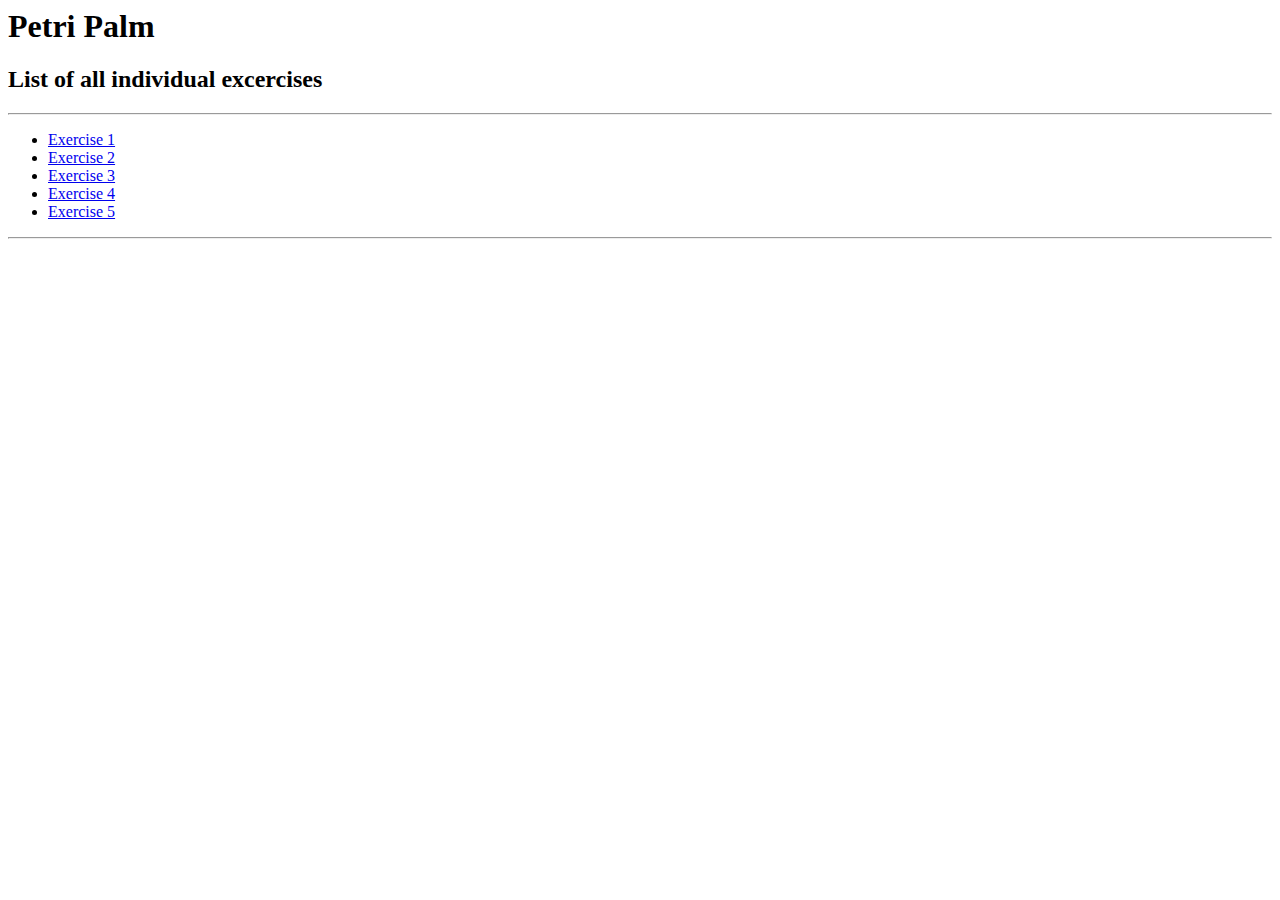
<file: Index.html>
<!DOCTYPE html
 <html lang="en">
     <head>
        <meta charset="UTF-8">
        <meta http-equiv="X-UA-Compatible" content="IE=edge">
        <meta name="viewport" content="widht=device-width, initial-scale=1.0">
     <title>My page</title>
     </head>
     <body>
     <h1>Petri Palm</h1>
     <h2>List of all individual excercises</h2>
     <hr>
     
     <ul>
        <li><a href="Exercise1.html"target="_blank">Exercise 1</a></li>
        <li><a href="Exercise2.html">Exercise 2</a></li>
        <li><a href="Exercise3.html">Exercise 3</a></li>
        <li><a href="Exercise4.html">Exercise 4</a></li>
        <li><a href="Exercise5.html">Exercise 5</a></li>
        </ul>
     <!-- this is a comment -->
     <hr>
     </body>
 </html>
</file>
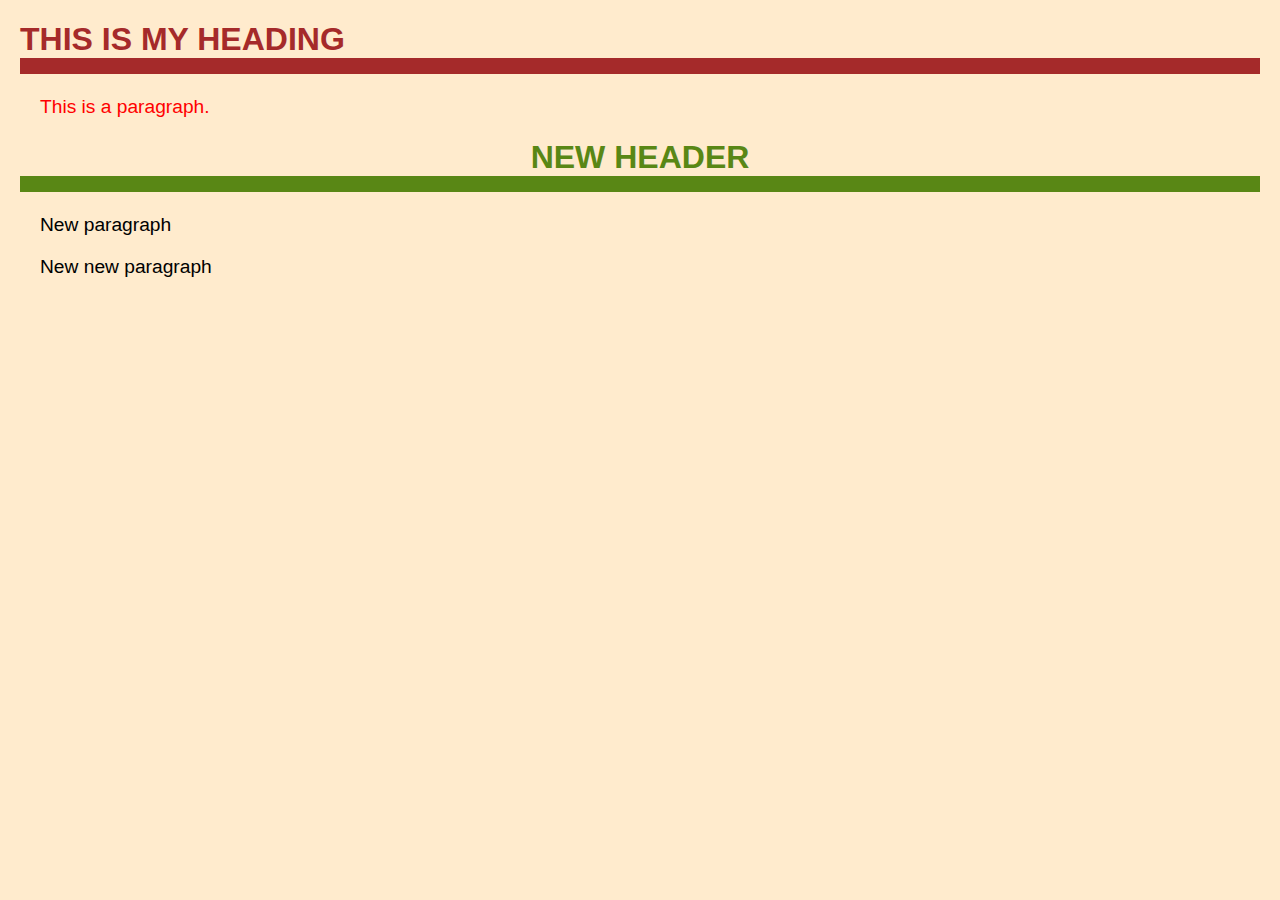
<file: Css.html>
<!DOCTYPE html>
<html lang="en">
    <head>
        <meta charset="UTF-8">
        <meta http-equiv="X-UA-Compatible" content="IE=edge">
        <meta name="viewport" content="widht=device-width, initial-scale=1.0">
     <title>Cssexcersice1</title>
     <style>
        body {
          background-color:rgba(255, 0, 0, 0.236);
        }
        h1 {
          color: blue;
        }
        p{
            color: aliceblue;
            font-size: 20px;
            margin-left: 20px;
            margin-bottom: 40px;
        }
        </style>
        <link href="CSS/Styles.css" rel="stylesheet" type="text/css">
    </head>

     <body>
        <h1 style="color:brown;text-align:left;">This is my heading</h1>
        <p style="color:red;font-size: larger;font-family: 'Gill Sans', 'Gill Sans MT', Calibri, 'Trebuchet MS', sans-serif;">This is a paragraph.</p>
        <h1>New header</h1>
        <p>New paragraph</p>
        <p>New new paragraph</p>


     </body>

</html>
</file>
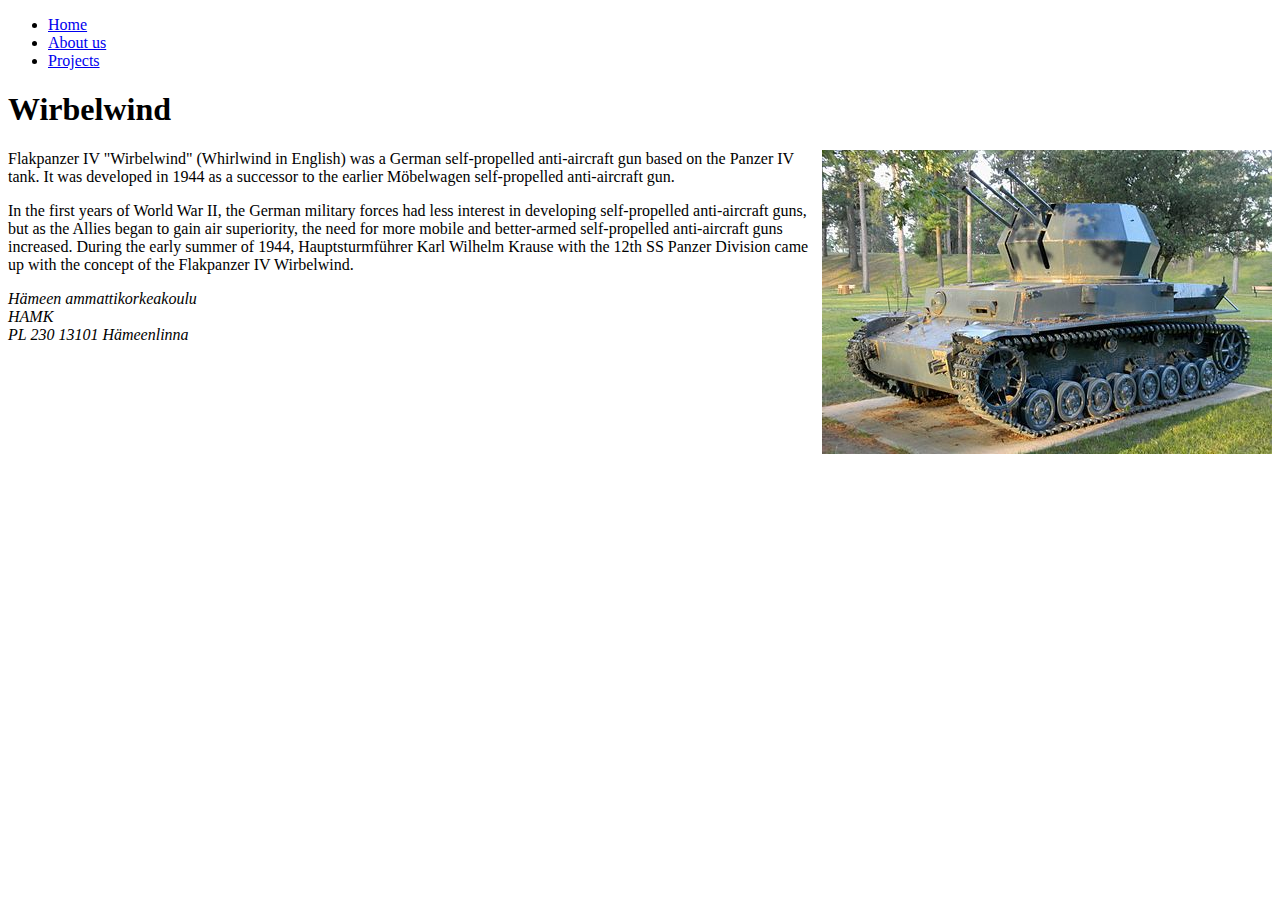
<file: Excercise2.html>
<!DOCTYPE html>
<html lang="en">
<head>
    <meta name="author" content="Petri Palm">
    <meta name="description" content="html file for excersice2">
    <meta charset="UTF-8">
    <meta http-equiv="X-UA-Compatible" content="IE=edge">
    <meta name="viewport" content="width=device-width, initial-scale=1.0">
    <title>Petri Palm-excersice2</title>
</head>
<body>
    <ul>
        <li><a href="Index.html" target="_blank">Home</a></li>
        <li><a href="aboutus.html" target="_blank">About us</a></li>
        <li><a href="project.html" target="_blank">Projects</a></li>
    </ul>
    <article>
        <h1>Wirbelwind</h1>
        <p> <img src="Assets/Images/Wirbelwind.jpg" alt="wilberwind" style="float: right;"> Flakpanzer IV "Wirbelwind" (Whirlwind in English) was a German self-propelled anti-aircraft gun based on the Panzer IV tank.
         It was developed in 1944 as a successor to the earlier Möbelwagen self-propelled anti-aircraft gun.
        </p>
         <p>In the first years of World War II, the German military forces had less interest in developing self-propelled anti-aircraft guns, but as the Allies began to gain air superiority, the need for more mobile and better-armed self-propelled anti-aircraft guns increased. During the early summer of 1944, Hauptsturmführer Karl Wilhelm Krause with the 12th SS Panzer Division  came up with the concept of the Flakpanzer IV Wirbelwind.
        </p>

    </article>
    <address>
        Hämeen ammattikorkeakoulu<br />
        HAMK<br/>
        PL 230 13101 Hämeenlinna 
    </address>
</body>
</html>
</file>
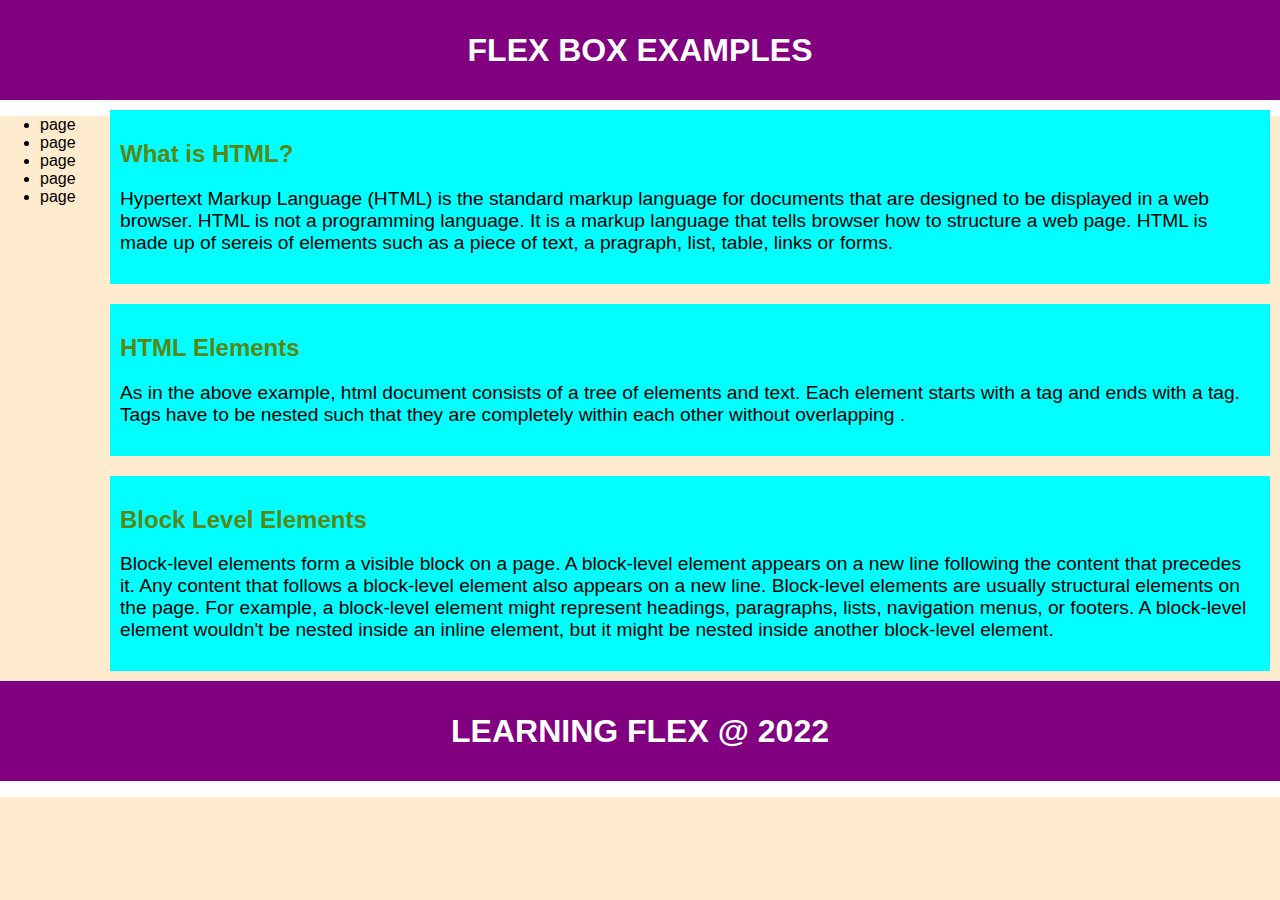
<file: Excercise4.html>
<!DOCTYPE html>
<!-- saved from url=(0058)https://dipaish.github.io/www2020/flex_box_in_class22.html -->
<html lang="en"><head><meta http-equiv="Content-Type" content="text/html; charset=UTF-8">
    
    <meta http-equiv="X-UA-Compatible" content="IE=edge">
    <meta name="viewport" content="width=device-width, initial-scale=1.0">
    <link href="CSS/Styles.css" rel="stylesheet" type="text/css">
    <title>Let's Learn Flex Box</title>

    <style>
        
        body {
        margin: 0;
      }

      header, footer {
        background: purple;
        height: 100px;
      }

      h1 {
        text-align: center;
        color: white;
        line-height: 100px;
        margin: 0;
      }

      article {
        padding: 10px;
        margin: 10px;
        background: aqua;

      }
      </style>
      
</head>
<body>
    <header>
        <h1>Flex Box Examples </h1>
      </header>
      <div class="main">
<div class="sidebar">
    <ul>
        <li>page</li>
        <li>page</li>
        <li>page</li>
        <li>page</li>
        <li>page</li>
    </ul>
</div>
      <section>
        

        
            
            
        <article>
          <h2>What is HTML?</h2>
          <p>
            Hypertext Markup Language (HTML) is the standard markup language for 
            documents that are designed to be displayed in a web browser. HTML is not a programming language. 
            It is a markup language that tells browser how to structure a web page. HTML is made up of sereis of elements such as a piece of text, a pragraph, 
             list, table, links or forms.
          </p>
        </article>
  
        <article>
          <h2>HTML Elements</h2>
  
          <p>
            As in the above example, html document consists of a tree of elements and text. 
            Each element starts with a tag and ends with a tag.
             Tags have to be nested such that they are completely within each other without overlapping .
          </p>
        </article>
  
        <article>
          <h2>Block Level Elements</h2>
  
          <p>
            Block-level elements form a visible block on a page. A block-level element appears on a new line 
            following the content that precedes it. Any content that follows a block-level element also 
            appears on a new line. Block-level elements are usually structural elements on the page.
             For example, a block-level element might represent headings, paragraphs, lists, navigation 
             menus, or footers. A block-level element wouldn't 
            be nested inside an inline element, but it might be nested inside another block-level element.
          </p>
        </article>
      </section> 
    </div>
      <footer>
        <h1>Learning Flex @ 2022</h1>
    </footer>

</body></html>
</file>
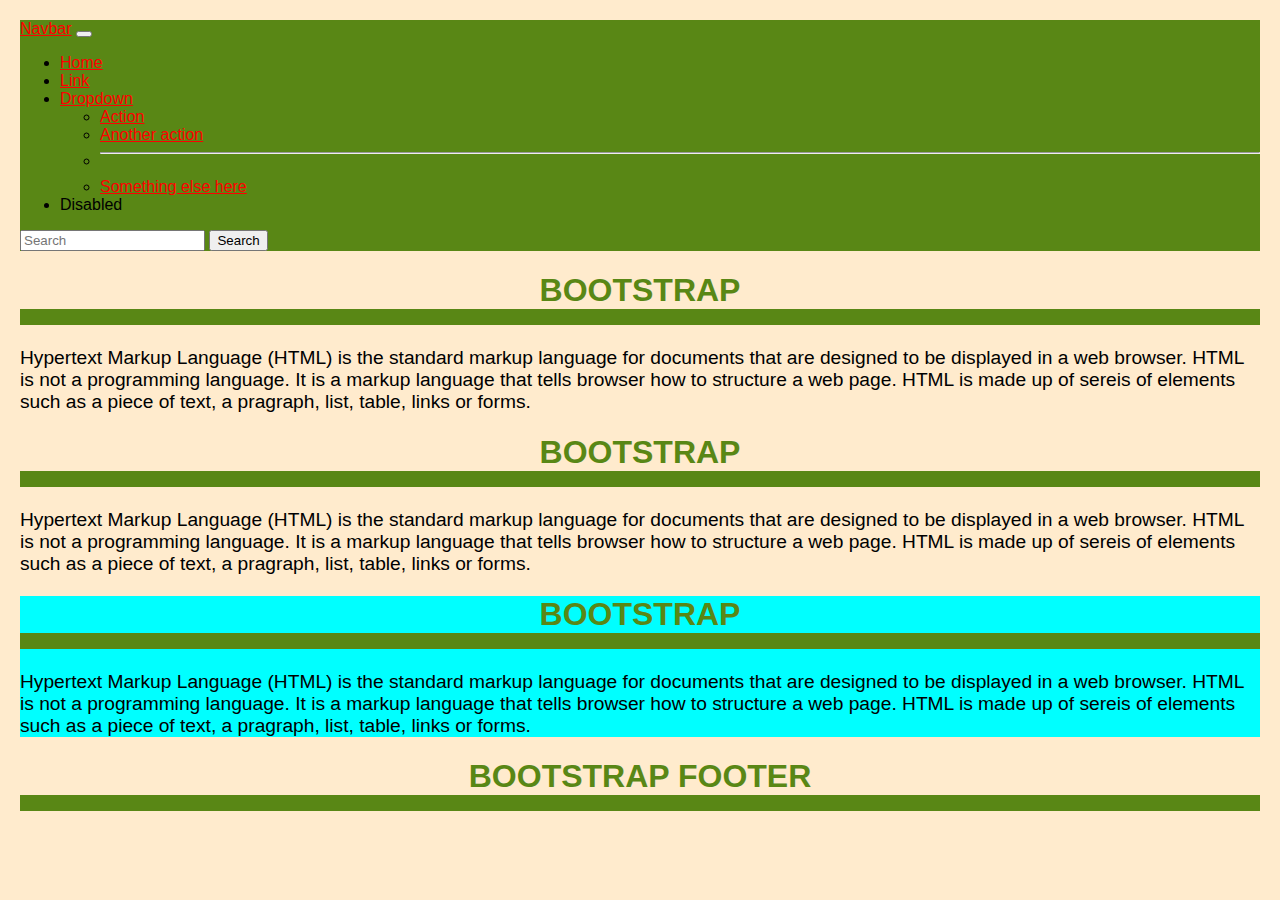
<file: Excerice5.html>
<!DOCTYPE html>
<html lang="en">
<head>
    <meta charset="UTF-8">
    <meta http-equiv="X-UA-Compatible" content="IE=edge">
    <meta name="viewport" content="width=device-width, initial-scale=1.0">
    <title>Excersice5</title>
    <link href="https://cdn.jsdelivr.net/npm/bootstrap@5.3.0-alpha1/dist/css/bootstrap.min.css" rel="stylesheet" integrity="sha384-GLhlTQ8iRABdZLl6O3oVMWSktQOp6b7In1Zl3/Jr59b6EGGoI1aFkw7cmDA6j6gD" crossorigin="anonymous">
    <link href="CSS/Styles.css" rel="stylesheet" type="text/css">
</head>
<body>
    <div class="container">
        <div class="header">
    <header class="container"><nav class="navbar navbar-expand-lg navbar bg-dark" data-bs-theme="dark" ">
        <div class="container-fluid">
          <a class="navbar-brand" href="#">Navbar</a>
          <button class="navbar-toggler" type="button" data-bs-toggle="collapse" data-bs-target="#navbarSupportedContent" aria-controls="navbarSupportedContent" aria-expanded="false" aria-label="Toggle navigation">
            <span class="navbar-toggler-icon"></span>
          </button>
          <div class="collapse navbar-collapse" id="navbarSupportedContent">
            <ul class="navbar-nav me-auto mb-2 mb-lg-0">
              <li class="nav-item">
                <a class="nav-link active" aria-current="page" href="#">Home</a>
              </li>
              <li class="nav-item">
                <a class="nav-link" href="#">Link</a>
              </li>
              <li class="nav-item dropdown">
                <a class="nav-link dropdown-toggle" href="#" role="button" data-bs-toggle="dropdown" aria-expanded="false">
                  Dropdown
                </a>
                <ul class="dropdown-menu">
                  <li><a class="dropdown-item" href="#">Action</a></li>
                  <li><a class="dropdown-item" href="#">Another action</a></li>
                  <li><hr class="dropdown-divider"></li>
                  <li><a class="dropdown-item" href="#">Something else here</a></li>
                </ul>
              </li>
              <li class="nav-item">
                <a class="nav-link disabled">Disabled</a>
              </li>
            </ul>
            <form class="d-flex" role="search">
              <input class="form-control me-2" type="search" placeholder="Search" aria-label="Search">
              <button class="btn btn-outline-success" type="submit">Search</button>
            </form>
          </div>
        </div>
      </nav></header>
</div>
    <main>
        <div class="row align-items-start">
        <div class="col">
    <h1>Bootstrap</h1>
    <p>
        Hypertext Markup Language (HTML) is the standard markup language for 
        documents that are designed to be displayed in a web browser. HTML is not a programming language. 
        It is a markup language that tells browser how to structure a web page. HTML is made up of sereis of elements such as a piece of text, a pragraph, 
         list, table, links or forms.
      </p>
    </div>
    <div class="col">
      <h1>Bootstrap</h1>
      <p>
        Hypertext Markup Language (HTML) is the standard markup language for 
        documents that are designed to be displayed in a web browser. HTML is not a programming language. 
        It is a markup language that tells browser how to structure a web page. HTML is made up of sereis of elements such as a piece of text, a pragraph, 
         list, table, links or forms.
      </p>
    </div>
    <div class="col colo">
        <h1>Bootstrap</h1>
        <p>
          Hypertext Markup Language (HTML) is the standard markup language for 
          documents that are designed to be displayed in a web browser. HTML is not a programming language. 
          It is a markup language that tells browser how to structure a web page. HTML is made up of sereis of elements such as a piece of text, a pragraph, 
           list, table, links or forms.
        </p>
      </div>
    </div>
    </main>
    <footer class="footer">
        <h1>Bootstrap footer</h1>
    </footer>
</div>
    <script src="https://cdn.jsdelivr.net/npm/bootstrap@5.3.0-alpha1/dist/js/bootstrap.bundle.min.js" integrity="sha384-w76AqPfDkMBDXo30jS1Sgez6pr3x5MlQ1ZAGC+nuZB+EYdgRZgiwxhTBTkF7CXvN" crossorigin="anonymous"></script>
</body>
</html>
</file>
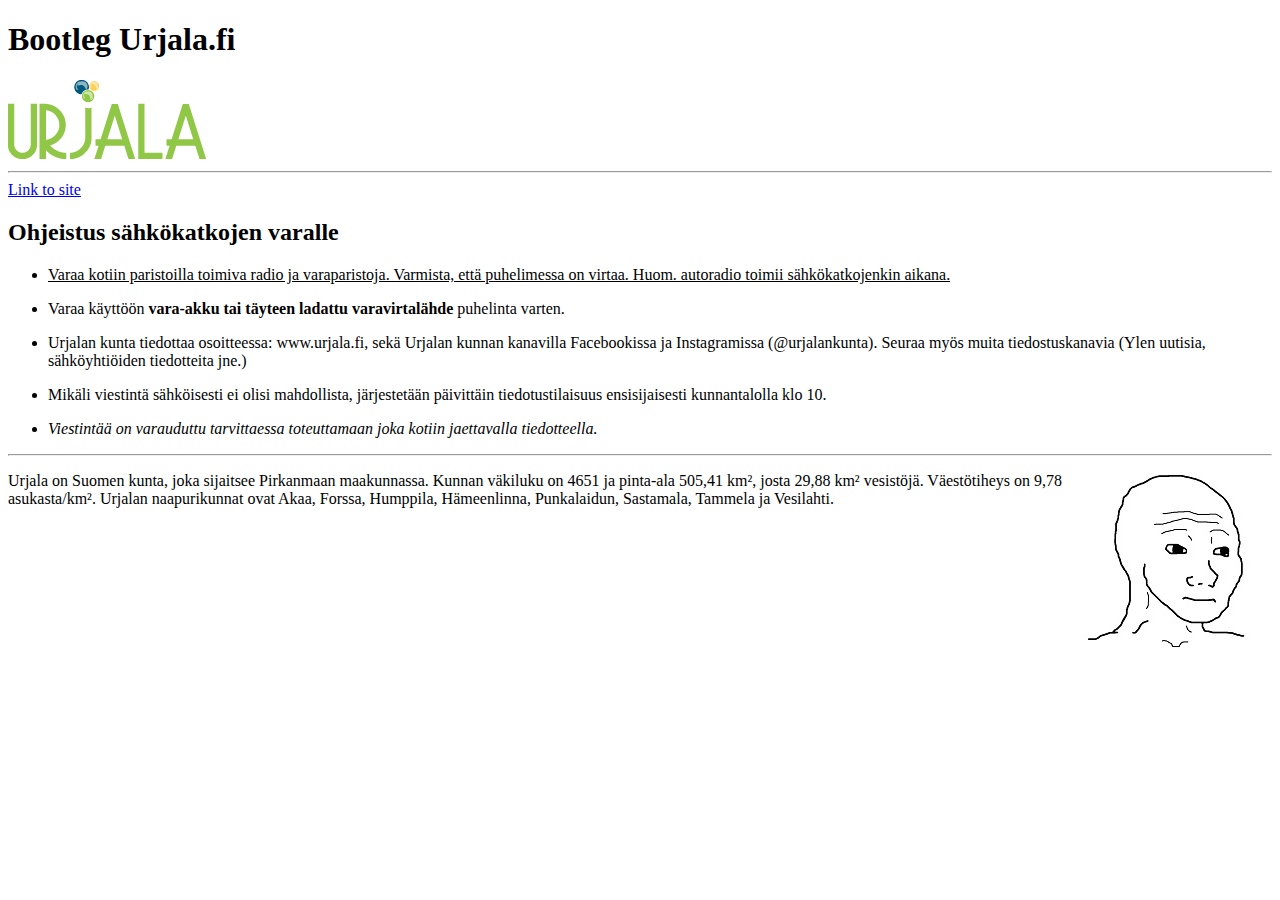
<file: Exercise1.html>
<!DOCTYPE html>
<html lang="en">
    <head>
        <meta charset="UTF-8">
        <meta http-equiv="X-UA-Compatible" content="IE=edge">
        <meta name="viewport" content="widht=device-width, initial-scale=1.0">
     <title>excersice1</title>
    </head>
    <body>
        <h1>Bootleg Urjala.fi</h1>
        <img src="Assets/Images/logo.png" alt="Logo">
        <hr>
        <a href="https://www.urjala.fi/tiedotteet/ajankohtaista/?newsid=422&newstitle=Ohjeistus+s%C3%A4hk%C3%B6katkojen+varalle" target="_blank">Link to site</a>
        <h2>Ohjeistus sähkökatkojen varalle</h2>
        <ul>
            <li><p><u>Varaa kotiin paristoilla toimiva radio ja varaparistoja. Varmista, että puhelimessa on virtaa. Huom. autoradio toimii sähkökatkojenkin aikana.</u></p></li>
            <li><p>Varaa käyttöön <b>vara-akku tai täyteen ladattu varavirtalähde</b> puhelinta varten.</p></li>
            <li><p>Urjalan kunta tiedottaa osoitteessa: www.urjala.fi, sekä Urjalan kunnan kanavilla Facebookissa ja Instagramissa (@urjalankunta). Seuraa myös muita tiedostuskanavia (Ylen uutisia, sähköyhtiöiden tiedotteita jne.)</p></li>
            <li><p>Mikäli viestintä sähköisesti ei olisi mahdollista, järjestetään päivittäin tiedotustilaisuus ensisijaisesti kunnantalolla klo 10.</p></li>
            <li><p><i>Viestintää on varauduttu tarvittaessa toteuttamaan joka kotiin jaettavalla tiedotteella.</i></p></li>
        </ul>
        <hr>
        <p><img src="Assets/Images/Wojak.jpg" alt="Feels" style="float:right; margin-right: 10px;">Urjala on Suomen kunta, joka sijaitsee Pirkanmaan maakunnassa. Kunnan väkiluku on 4651 ja pinta-ala 505,41 km², josta 29,88 km² vesistöjä. Väestötiheys on 9,78 asukasta/km². Urjalan naapurikunnat ovat Akaa, Forssa, Humppila, Hämeenlinna, Punkalaidun, Sastamala, Tammela ja Vesilahti.
        

        

        

        


    </body>
   </html>
</file>
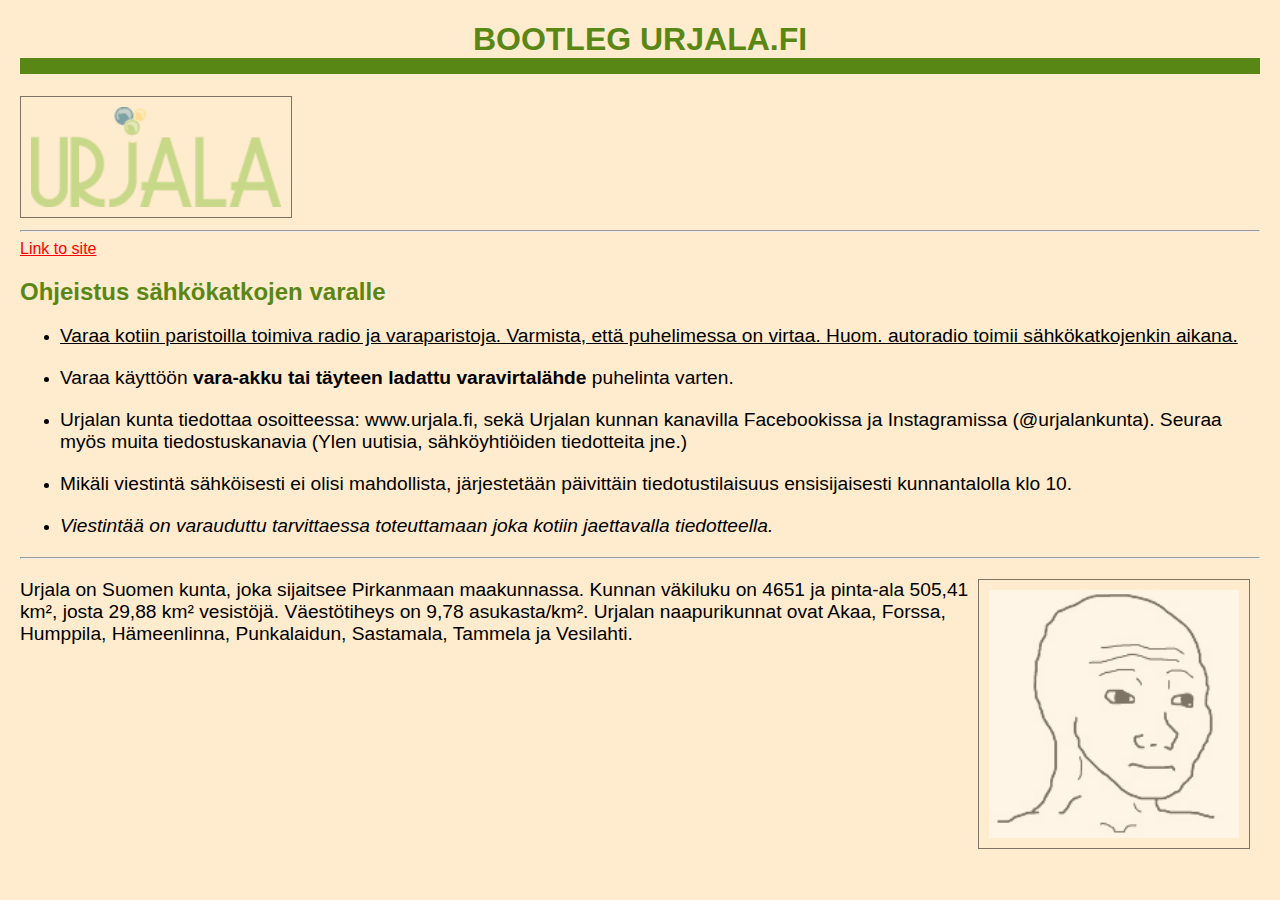
<file: Exercise3.html>
<!DOCTYPE html>
<html lang="en">
    <head>
        <meta charset="UTF-8">
        <meta http-equiv="X-UA-Compatible" content="IE=edge">
        <meta name="viewport" content="widht=device-width, initial-scale=1.0">
     <title>excersice3</title>
     <link href="CSS/Styles.css" rel="stylesheet" type="text/css">
    </head>
    <body>
        <h1>Bootleg Urjala.fi</h1>
        <img src="Assets/Images/logo.png" alt="Logo">
        <hr>
        <a href="https://www.urjala.fi/tiedotteet/ajankohtaista/?newsid=422&newstitle=Ohjeistus+s%C3%A4hk%C3%B6katkojen+varalle" target="_blank">Link to site</a>
        <h2>Ohjeistus sähkökatkojen varalle</h2>
        <ul>
            <li><p><u>Varaa kotiin paristoilla toimiva radio ja varaparistoja. Varmista, että puhelimessa on virtaa. Huom. autoradio toimii sähkökatkojenkin aikana.</u></p></li>
            <li><p>Varaa käyttöön <b>vara-akku tai täyteen ladattu varavirtalähde</b> puhelinta varten.</p></li>
            <li><p>Urjalan kunta tiedottaa osoitteessa: www.urjala.fi, sekä Urjalan kunnan kanavilla Facebookissa ja Instagramissa (@urjalankunta). Seuraa myös muita tiedostuskanavia (Ylen uutisia, sähköyhtiöiden tiedotteita jne.)</p></li>
            <li><p>Mikäli viestintä sähköisesti ei olisi mahdollista, järjestetään päivittäin tiedotustilaisuus ensisijaisesti kunnantalolla klo 10.</p></li>
            <li><p><i>Viestintää on varauduttu tarvittaessa toteuttamaan joka kotiin jaettavalla tiedotteella.</i></p></li>
        </ul>
        <hr>
        <p><img src="Assets/Images/Wojak.jpg" alt="Feels" style="float:right; margin-right: 10px;">Urjala on Suomen kunta, joka sijaitsee Pirkanmaan maakunnassa. Kunnan väkiluku on 4651 ja pinta-ala 505,41 km², josta 29,88 km² vesistöjä. Väestötiheys on 9,78 asukasta/km². Urjalan naapurikunnat ovat Akaa, Forssa, Humppila, Hämeenlinna, Punkalaidun, Sastamala, Tammela ja Vesilahti.
        

        

        

        


    </body>
   </html>
</file>
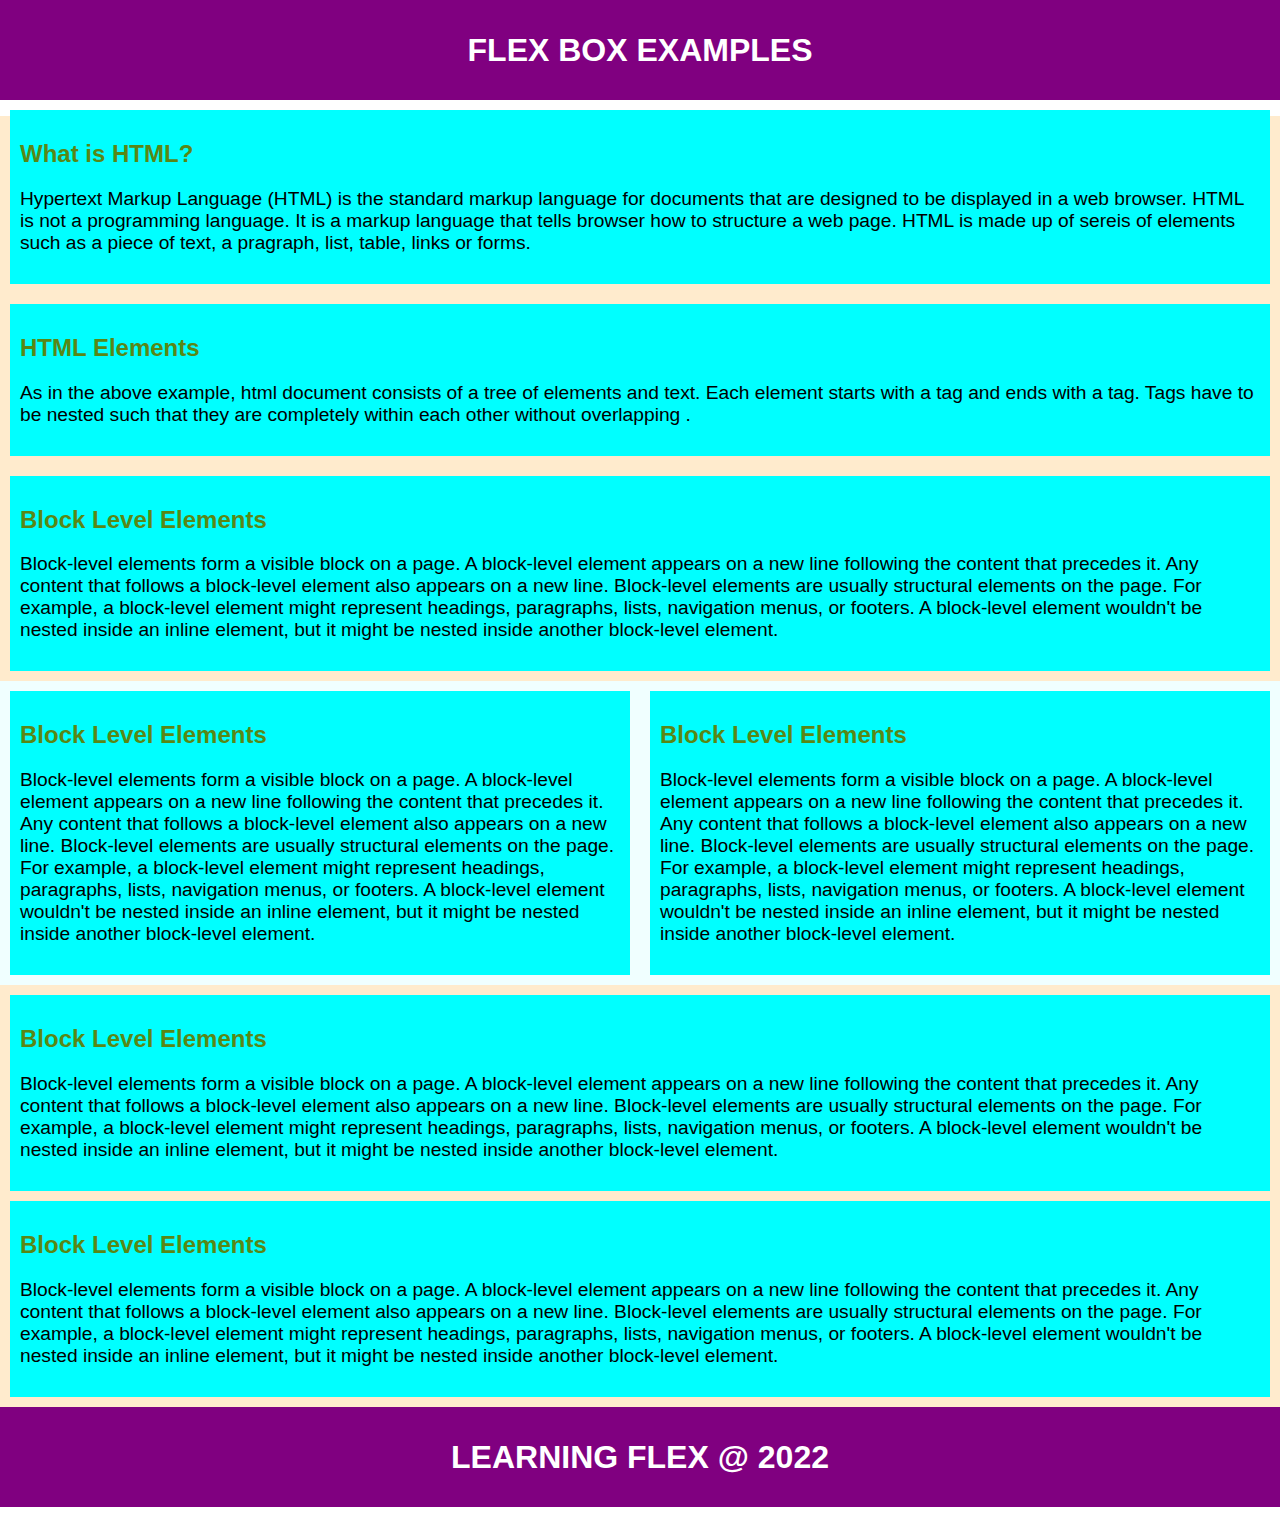
<file: Let's Learn Flex Box.html>
<!DOCTYPE html>
<!-- saved from url=(0058)https://dipaish.github.io/www2020/flex_box_in_class22.html -->
<html lang="en"><head><meta http-equiv="Content-Type" content="text/html; charset=UTF-8">
    
    <meta http-equiv="X-UA-Compatible" content="IE=edge">
    <meta name="viewport" content="width=device-width, initial-scale=1.0">
    <link href="CSS/Styles.css" rel="stylesheet" type="text/css">
    <title>Let's Learn Flex Box</title>

    <style>
        
        body {
        margin: 0;
      }

      header, footer {
        background: purple;
        height: 100px;
      }

      h1 {
        text-align: center;
        color: white;
        line-height: 100px;
        margin: 0;
      }

      article {
        padding: 10px;
        margin: 10px;
        background: aqua;

      }
      </style>
      
</head>
<body>
    <header>
        <h1>Flex Box Examples </h1>
      </header>

      <section>
          
        <article>
          <h2>What is HTML?</h2>
          <p>
            Hypertext Markup Language (HTML) is the standard markup language for 
            documents that are designed to be displayed in a web browser. HTML is not a programming language. 
            It is a markup language that tells browser how to structure a web page. HTML is made up of sereis of elements such as a piece of text, a pragraph, 
             list, table, links or forms.
          </p>
        </article>
  
        <article>
          <h2>HTML Elements</h2>
  
          <p>
            As in the above example, html document consists of a tree of elements and text. 
            Each element starts with a tag and ends with a tag.
             Tags have to be nested such that they are completely within each other without overlapping .
          </p>
        </article>
  
        <article>
          <h2>Block Level Elements</h2>
  
          <p>
            Block-level elements form a visible block on a page. A block-level element appears on a new line 
            following the content that precedes it. Any content that follows a block-level element also 
            appears on a new line. Block-level elements are usually structural elements on the page.
             For example, a block-level element might represent headings, paragraphs, lists, navigation 
             menus, or footers. A block-level element wouldn't 
            be nested inside an inline element, but it might be nested inside another block-level element.
          </p>
        </article>
      </section> 
      <div class="flexContainer">
        <article>
          <h2>Block Level Elements</h2>
  
          <p>
            Block-level elements form a visible block on a page. A block-level element appears on a new line 
            following the content that precedes it. Any content that follows a block-level element also 
            appears on a new line. Block-level elements are usually structural elements on the page.
             For example, a block-level element might represent headings, paragraphs, lists, navigation 
             menus, or footers. A block-level element wouldn't 
            be nested inside an inline element, but it might be nested inside another block-level element.
          </p>
        </article>
        <article>
          <h2>Block Level Elements</h2>
  
          <p>
            Block-level elements form a visible block on a page. A block-level element appears on a new line 
            following the content that precedes it. Any content that follows a block-level element also 
            appears on a new line. Block-level elements are usually structural elements on the page.
             For example, a block-level element might represent headings, paragraphs, lists, navigation 
             menus, or footers. A block-level element wouldn't 
            be nested inside an inline element, but it might be nested inside another block-level element.
          </p>
        </article>
      </div>
      <div class="flexgrowContainer">
        <article>
          <h2>Block Level Elements</h2>
  
          <p>
            Block-level elements form a visible block on a page. A block-level element appears on a new line 
            following the content that precedes it. Any content that follows a block-level element also 
            appears on a new line. Block-level elements are usually structural elements on the page.
             For example, a block-level element might represent headings, paragraphs, lists, navigation 
             menus, or footers. A block-level element wouldn't 
            be nested inside an inline element, but it might be nested inside another block-level element.
          </p>
        </article>
        <article>
          <h2>Block Level Elements</h2>
  
          <p>
            Block-level elements form a visible block on a page. A block-level element appears on a new line 
            following the content that precedes it. Any content that follows a block-level element also 
            appears on a new line. Block-level elements are usually structural elements on the page.
             For example, a block-level element might represent headings, paragraphs, lists, navigation 
             menus, or footers. A block-level element wouldn't 
            be nested inside an inline element, but it might be nested inside another block-level element.
          </p>
        </article>
      </div>
      <footer>
        <h1>Learning Flex @ 2022</h1>
    </footer>

</body></html>
</file>
<file: CSS/Styles.css>
body{
background-color: blanchedalmond;
margin: 20px;
font-family: Arial, Helvetica, sans-serif;
}
.main{
    display: flex;
}
.sidebar{
    display: flex;
    min-width: 100px;
    max-width: 100px;
    
}
.header{
    background-color: rgb(89, 135, 21);
}
section{
    display: flex;
    flex-wrap: wrap;
}

.flexContainer{
    display: flex;
    background-color: azure;
}
.flexGrowContainer{
    display: flex;
    align-items: stretch;
    background-color: bisque;
}
p{
color: black;
font-size: larger;
margin-bottom: 20px;
border: black;
}

img{
border: 1px;
border-style: solid;
padding: 10px;
width: 250px;
opacity: 0.5;
}

h1{
color: rgb(89, 135, 21);
border-top: 0px;
border-left: 0px;
border-right: 0px;
border-bottom: 16px;
border-style: solid;
text-align: center;
text-transform: uppercase;
}

h2{
    color: rgb(89, 135, 21);
}
a:link{
    color: red;
}
a:visited{
    color: red;
}
a:hover{
    color: blue;
}
.footer{height: 70px;
text-align: center;}
.colo{background-color: aqua;}
</file>
